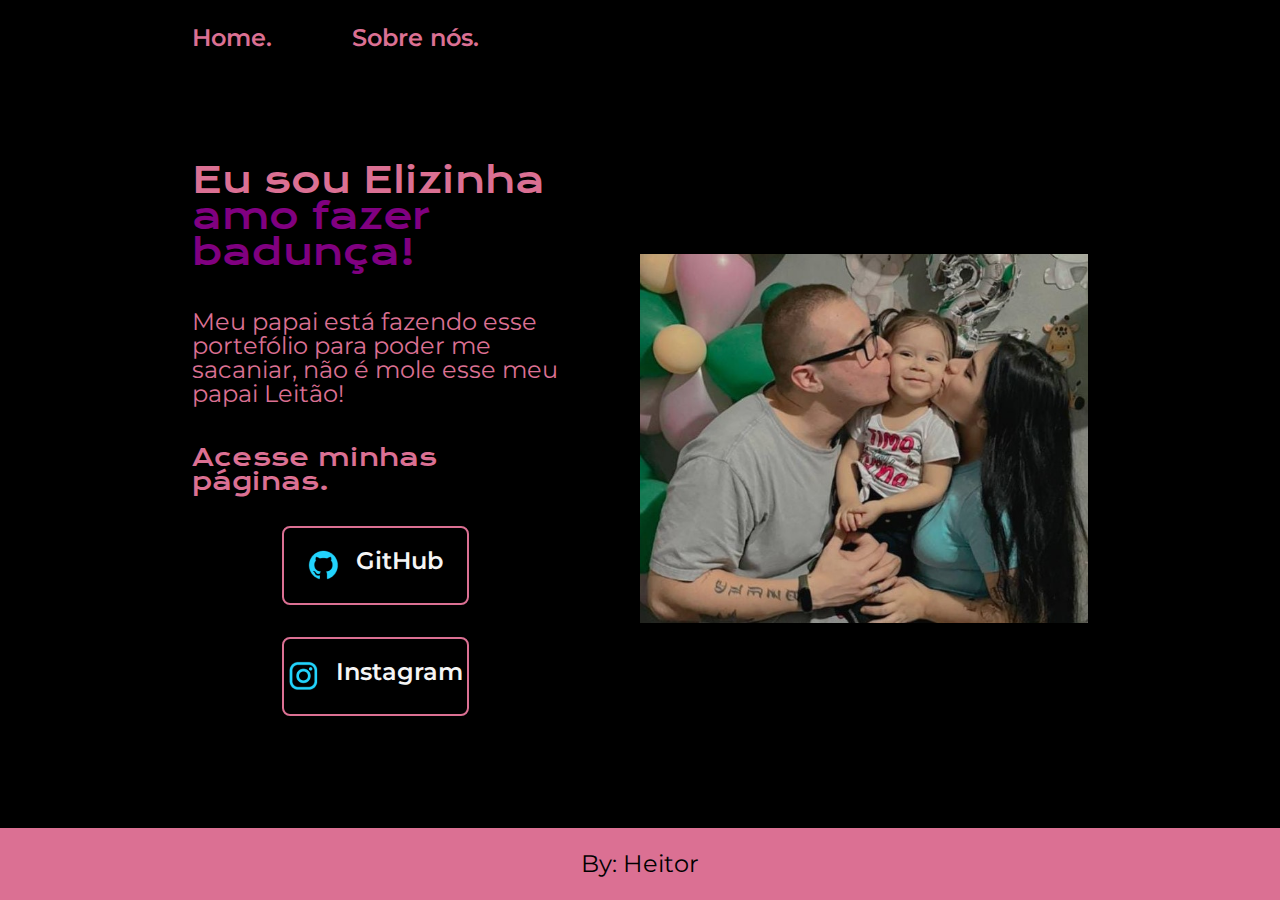
<file: index.html>
<!DOCTYPE html>
<html lang="pt-br">
<head>
    <meta charset="UTF-8">
    <meta http-equiv="X-UA-Compatible" content="IE=edge">
    <meta name="viewport" content="width=device-width, initial-scale=1.0">
    <title>Benzinho.</title>
    <link rel="stylesheet" href="/styles/reset.css">
    <link rel="stylesheet" href="./styles/style.css">

</head>
<body>
    <div class="mainContent">
    <header class="cabecalho">
        <nav class="cabecalho__menu">
            <a class="cabecalho__menu__link" href="index.html">Home.</a>
            <a class="cabecalho__menu__link" href="about.html">Sobre nós.</a>
        </nav>
    </header>
        <main class="apresentacao">
           <section class="apresentacao__conteudo">
                <h1 class="apresentacao__conteudo__titulo">Eu sou Elizinha<strong class="amo"> amo fazer badunça!</strong></h1>
                <p class="apresentacao__conteudo__texto">Meu papai está fazendo esse portefólio para poder me sacaniar, não é mole esse meu papai Leitão!</p>
                <div class="apresentacao__link">
                    <h2 class="apresentacao__conteudo__subtitulo">Acesse minhas páginas.</h2>
                    <a class="apresentacao__link__botao" href="https://github.com/Heitor227">
                        <img src="./assets/github.png">
                        GitHub
                    </a>
                    <a class="apresentacao__link__botao2" href="https://www.instagram.com/heitorbandeira2/?hl=pt-br">
                        <img src="./assets/instagram.png">
                        Instagram
                    </a>
                </div> 
            </section>
        
        <img class="apresentacao__imagem" src="./assets/Foto Benzinho.jpg"  alt="o tres">
    </main>
    <footer class="rodape">
        <p>By: Heitor</p>
    </footer>
    </div>
</body>
</html>
</file>
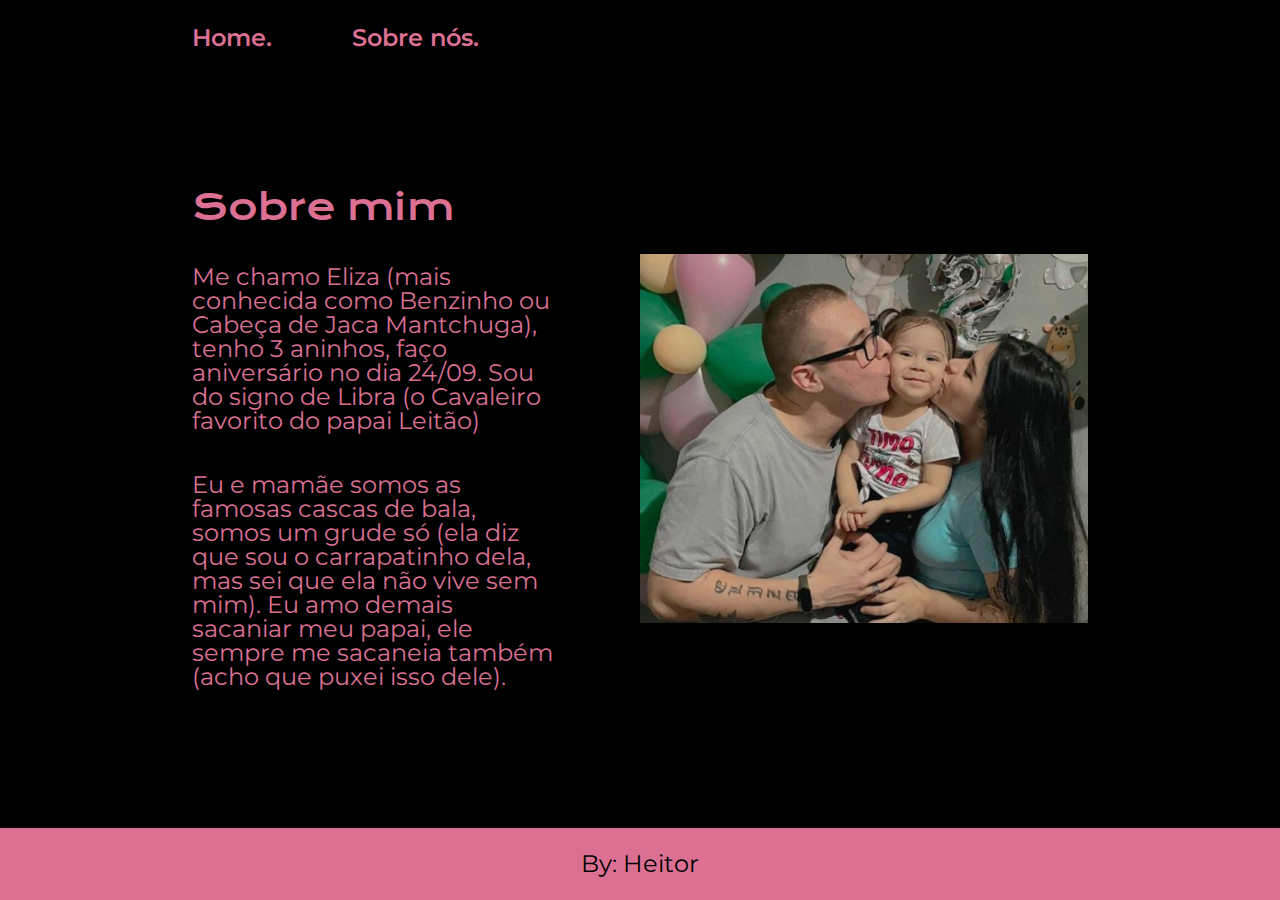
<file: about.html>
<!DOCTYPE html>
<html lang="pt-br">
<head>
    <meta charset="UTF-8">
    <meta http-equiv="X-UA-Compatible" content="IE=edge">
    <meta name="viewport" content="width=device-width, initial-scale=1.0">
    <title>Sobre nós.</title>
    <link rel="stylesheet" href="/styles/reset.css">
    <link rel="stylesheet" href="./styles/style.css">

</head>
<body>
    <div class="mainContent2">
    <header class="cabecalho">
    <nav class="cabecalho__menu">
        <a class="cabecalho__menu__link" href="index.html">Home.</a>
        <a class="cabecalho__menu__link" href="about.html">Sobre nós.</a>
    </nav>
</header>
<main class="apresentacao">
    <section class="apresentacao__conteudo">
     <h1 class="apresentacao__conteudo__titulo">Sobre mim</h1>
     <p class="apresentacao__conteudo__texto">Me chamo Eliza (mais conhecida como Benzinho ou Cabeça de Jaca Mantchuga), tenho 3 aninhos, faço aniversário no dia 24/09. Sou do signo de Libra (o Cavaleiro favorito do papai Leitão)</p>
     <p class="apresentacao__conteudo__texto">Eu e mamãe somos as famosas cascas de bala, somos um grude só (ela diz que sou o carrapatinho dela, mas sei que ela não vive sem mim).
        Eu amo demais sacaniar meu papai, ele sempre me sacaneia também (acho que puxei isso dele).</p>
    </section>
    <img class="apresentacao__imagem" src="./assets/Foto Benzinho.jpg" alt="estudando">
</main>
<footer class="rodape">
    <p>By: Heitor</p>
</footer>
     </div>
</body>
</html>
</file>
<file: styles/style.css>
@import url('https://fonts.googleapis.com/css2?family=Krona+One&family=Montserrat&display=swap');

:root {
    --cor-primaria: #000000;
    --cor-secundaria: #DB7093;
    --cor-terciaria: #800080;
    --cor-hover: #272727;

    --fonte-primaria: "Krona One", sans-serif;
    --fonte-secundaria: "Montserrat" , sans-serif;
}

* {
    margin: 0%;
    padding: 0%;
}

body{
   
    box-sizing: border-box;
    background-color: var(--cor-primaria);
    color: var(--cor-secundaria);

}

.mainContent {
    display: flex;
    flex-direction: column;
    height: 100vh;
    justify-content: space-between;
}

.mainContent2 {
    display: flex;
    flex-direction: column;
    height: 100vh;
    justify-content: space-between;
}

.cabecalho {
    padding: 2% 0% 0% 15%;
    

}

.cabecalho__menu {
    display: flex;
    gap: 80px;
}

.cabecalho__menu__link {
    font-family: var(--fonte-secundaria);
    font-size: 1.5rem;
    font-weight: 600;
    color: var(--cor-secundaria);
    text-decoration: none;

}

.apresentacao {
    padding: 5% 15%;
    display: flex;  
    align-items: center;
    justify-content: space-between;
    gap: 82px;
}

.apresentacao__conteudo {
    width: 50%;
    display: flex;
    flex-direction: column;
    gap: 40px;
    
}

.apresentacao__conteudo__titulo {
    font-size: 2.25rem;
    font-family:var(--fonte-primaria);

}

.amo{
    color:var(--cor-terciaria);
}

.apresentacao__conteudo__texto {
    font-size: 1.5rem;
    font-family: var(--fonte-secundaria);

}

.apresentacao__link {
    display: flex;
    flex-direction: column;
    justify-content: space-between;
    align-items: center;
    gap: 32px;

}

.apresentacao__conteudo__subtitulo {
   font-family: var(--fonte-primaria);
   font-weight: 400;
   font-size: 1.5rem;

}

.apresentacao__link__botao {
    
    display: flex;
    justify-content: center;
    gap: 16px;
    border:  2px solid var(--cor-secundaria);
    width: 50%;
    text-align: center;
    border-radius: 8px;
    font-size: 1.5rem;
    font-weight: 600;
    padding: 21.5px 0;
    text-decoration: none;
    color: whitesmoke;
    font-family: var(--fonte-secundaria);

}

.apresentacao__link__botao2 {
    
    display: flex;
    justify-content: center;
    gap: 16px;
    border:  2px solid var(--cor-secundaria);
    width: 50%;
    text-align: center;
    border-radius: 8px;
    font-size: 1.5rem;
    font-weight: 600;
    padding: 21.5px 0;
    text-decoration: none;
    color: whitesmoke;
    font-family: var(--fonte-secundaria);

}

.apresentacao__link__botao:hover {
    background-color: var(--cor-hover);
}

.apresentacao__link__botao2:hover {
    background-color: var(--cor-hover);
}

.apresentacao__imagem{
    width: 50%;

}

.rodape {
    padding: 24px;
    color: var(--cor-primaria);
    background-color: var(--cor-secundaria);
    text-align: center;
    font-family: var(--fonte-secundaria);
    font-size: 1.5rem;
    font-weight: 400;
}

@media (max-width: 1200px) {
    .cabecalho {
        padding: 10%;
    }
    
    .cabecalho__menu {
        justify-content: center;
    }
    
    .apresentacao {
        flex-direction: column-reverse;
        padding: 5%;             
    }
    
    .apresentacao__conteudo{
        width: auto;
        
    }
    
}
</file>
